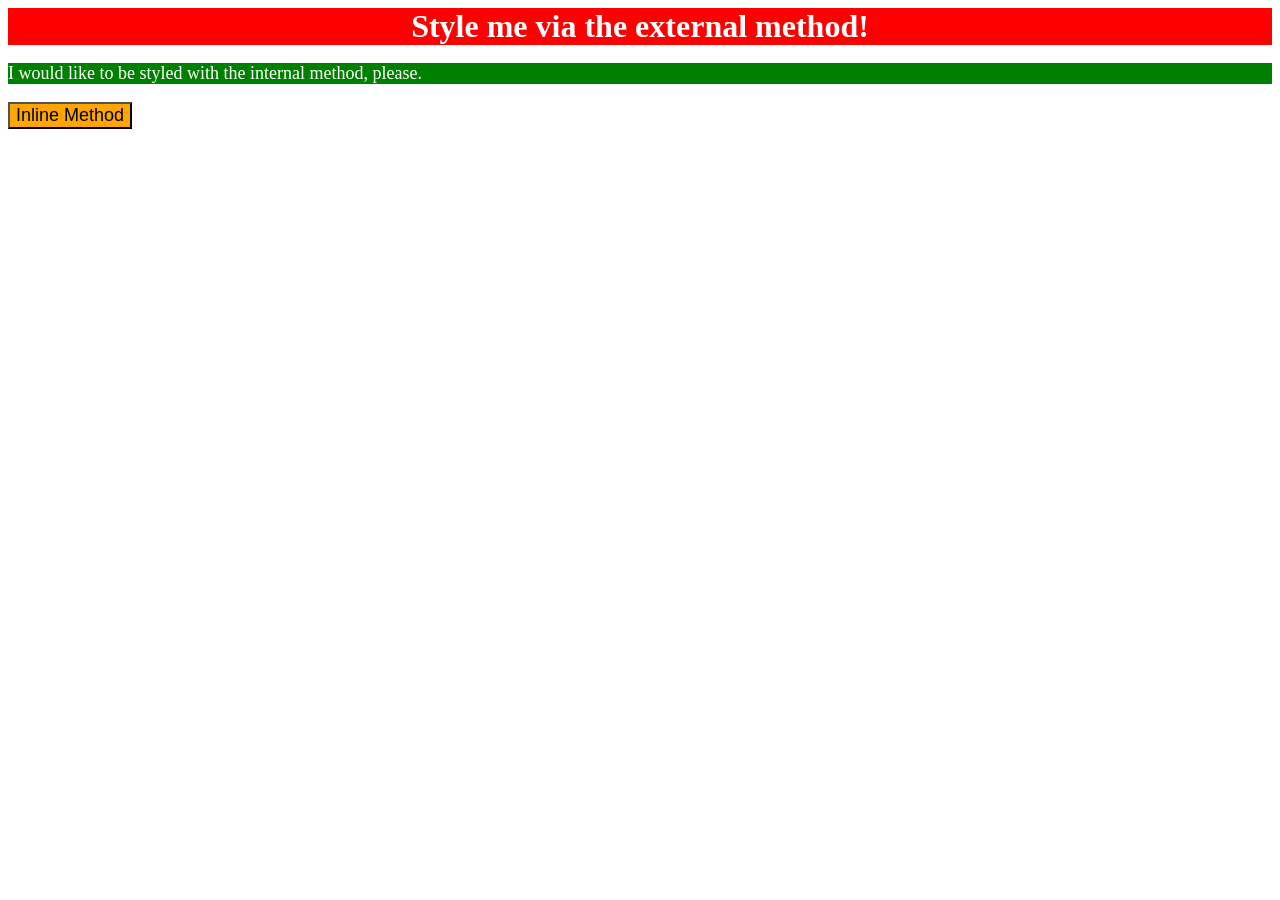
<file: foundations/intro-to-css/01-css-methods/index.html>
<!DOCTYPE html>
<html lang="en">
  <head>
    <meta charset="UTF-8">
    <meta http-equiv="X-UA-Compatible" content="IE=edge">
    <meta name="viewport" content="width=device-width, initial-scale=1.0">
    <title>Methods for Adding CSS</title>
    <link rel="stylesheet" href="styles.css">
  </head>
  <body>
    <div>Style me via the external method!</div>
    <p>I would like to be styled with the internal method, please.</p>
    <button>Inline Method</button>
  </body>
</html>
</file>
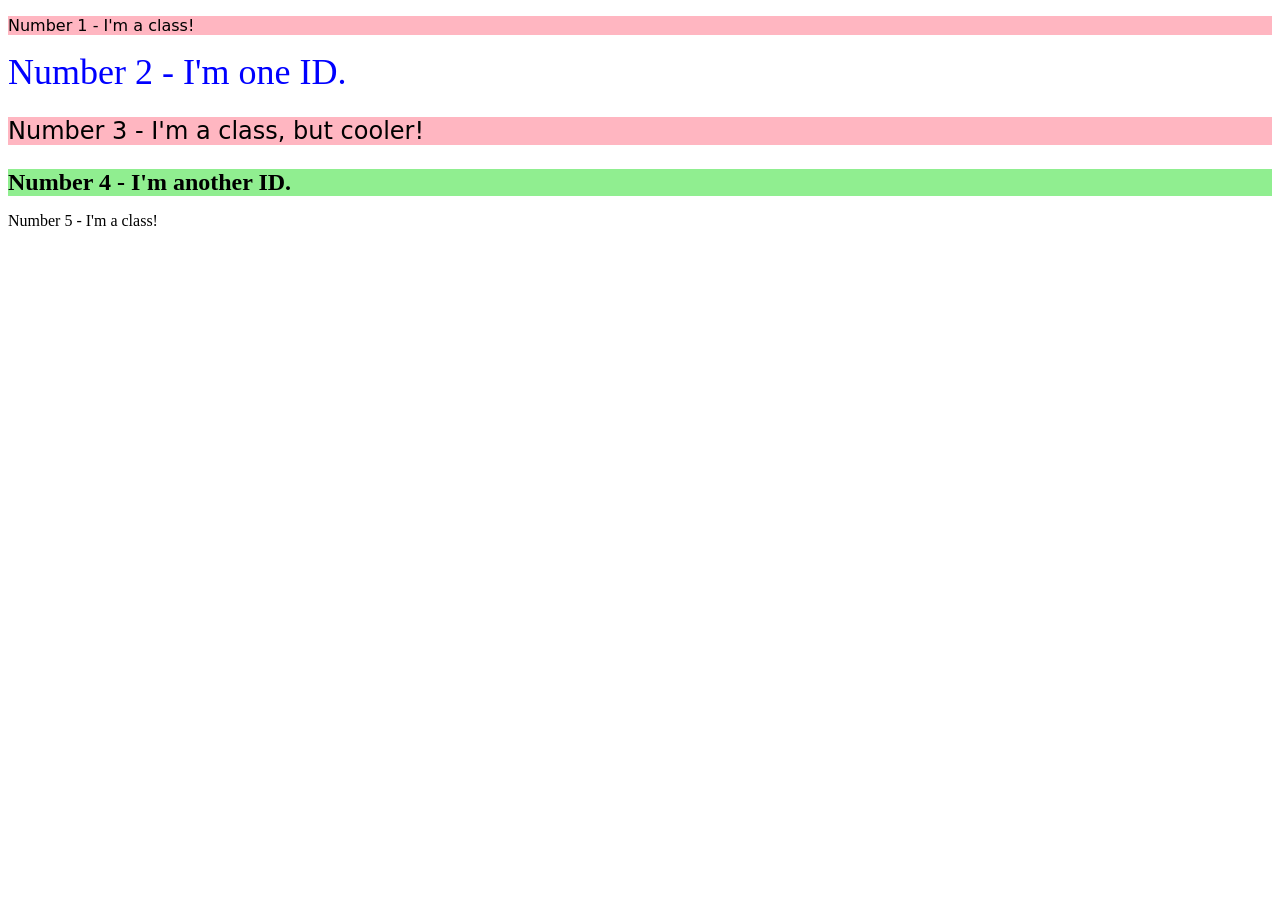
<file: foundations/intro-to-css/02-class-id-selectors/index.html>
<!DOCTYPE html>
<html lang="en">
  <head>
    <meta charset="UTF-8">
    <meta http-equiv="X-UA-Compatible" content="IE=edge">
    <meta name="viewport" content="width=device-width, initial-scale=1.0">
    <title>Class and ID Selectors</title>
    <link rel="stylesheet" href="style.css">
  </head>
  <body>
    <p class="impar">Number 1 - I'm a class!</p>
    <div id="dos">Number 2 - I'm one ID.</div>
    <p class="impar grande">Number 3 - I'm a class, but cooler!</p>
    <div id="cuatro" class="grande">Number 4 - I'm another ID.</div>
    <p>Number 5 - I'm a class!</p>
  </body>
</html>
</file>
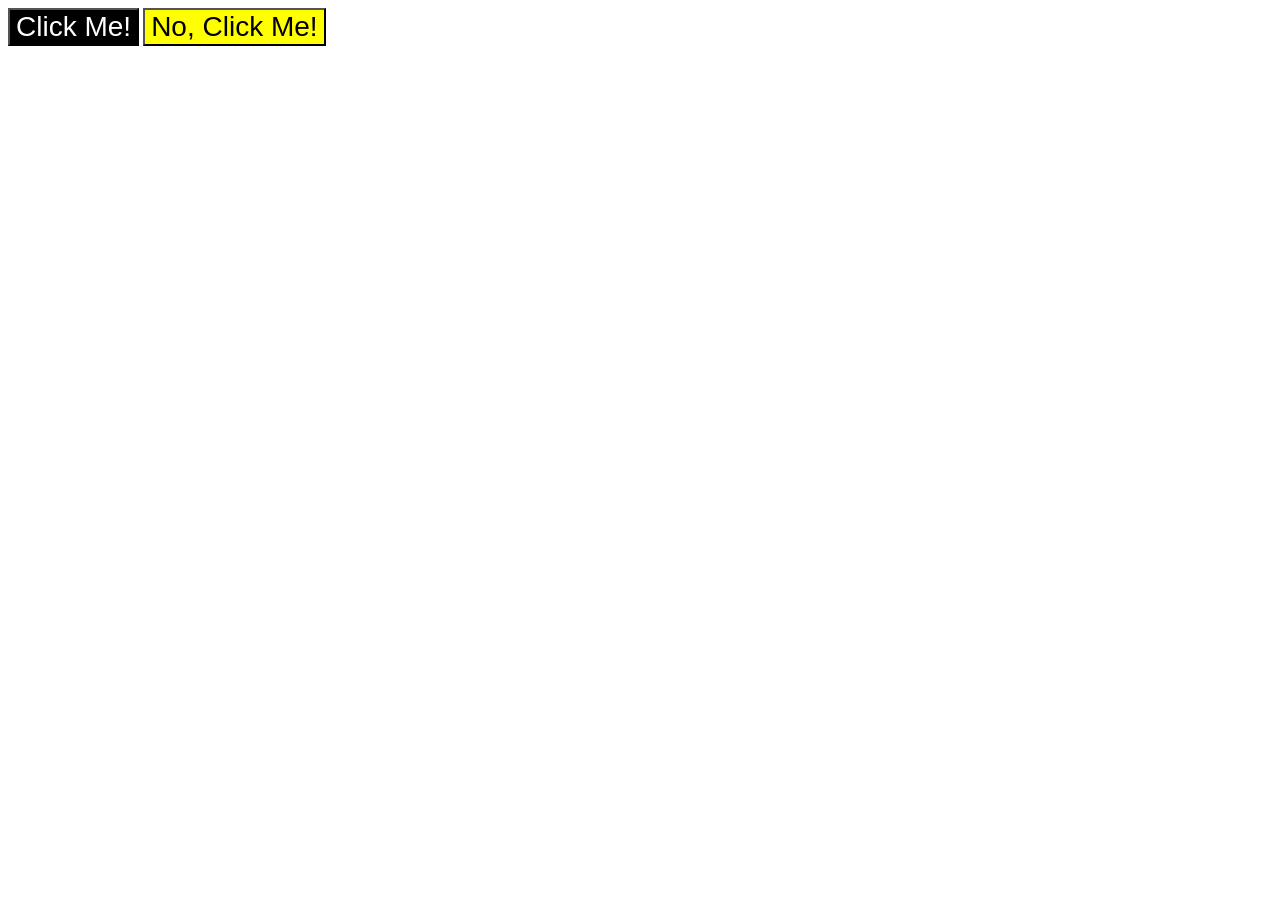
<file: foundations/intro-to-css/03-grouping-selectors/index.html>
<!DOCTYPE html>
<html lang="en">
  <head>
    <meta charset="UTF-8">
    <meta http-equiv="X-UA-Compatible" content="IE=edge">
    <meta name="viewport" content="width=device-width, initial-scale=1.0">
    <title>Grouping Selectors</title>
    <link rel="stylesheet" href="style.css">
  </head>
  <body>
    <button class="boton izquierda">Click Me!</button>
    <button class="boton derecha">No, Click Me!</button>
  </body>
</html>
</file>
<file: foundations/intro-to-css/01-css-methods/styles.css>
div{
    background-color: red;
    color: white;
    font-size: 32px;
    font-weight: bold;
    text-align: center;
}

p{
    background-color: green;
    color: white;
    font-size: 18px;
}

button{
    background-color: orange;
    font-size: 18px;
}
</file>
<file: foundations/intro-to-css/02-class-id-selectors/style.css>
.impar{
    background-color: lightpink;
    font-family: Verdana, "DejaVu Sans", sans-serif;
}

#dos{
    color: blue;
    font-size: 36px;
}

.grande{
    font-size: 24px;
}

#cuatro{
    background-color: lightgreen;
    font-size: 24px;
    font-weight: bold;
}
</file>
<file: foundations/intro-to-css/03-grouping-selectors/style.css>
.boton{
    font-size: 28px;
    font-family: Helvetica,"Times New Roman",sans-serif;
}

.izquierda{
    background-color: black;
    color: white;
}

.derecha{
    background-color: yellow;
}
</file>
